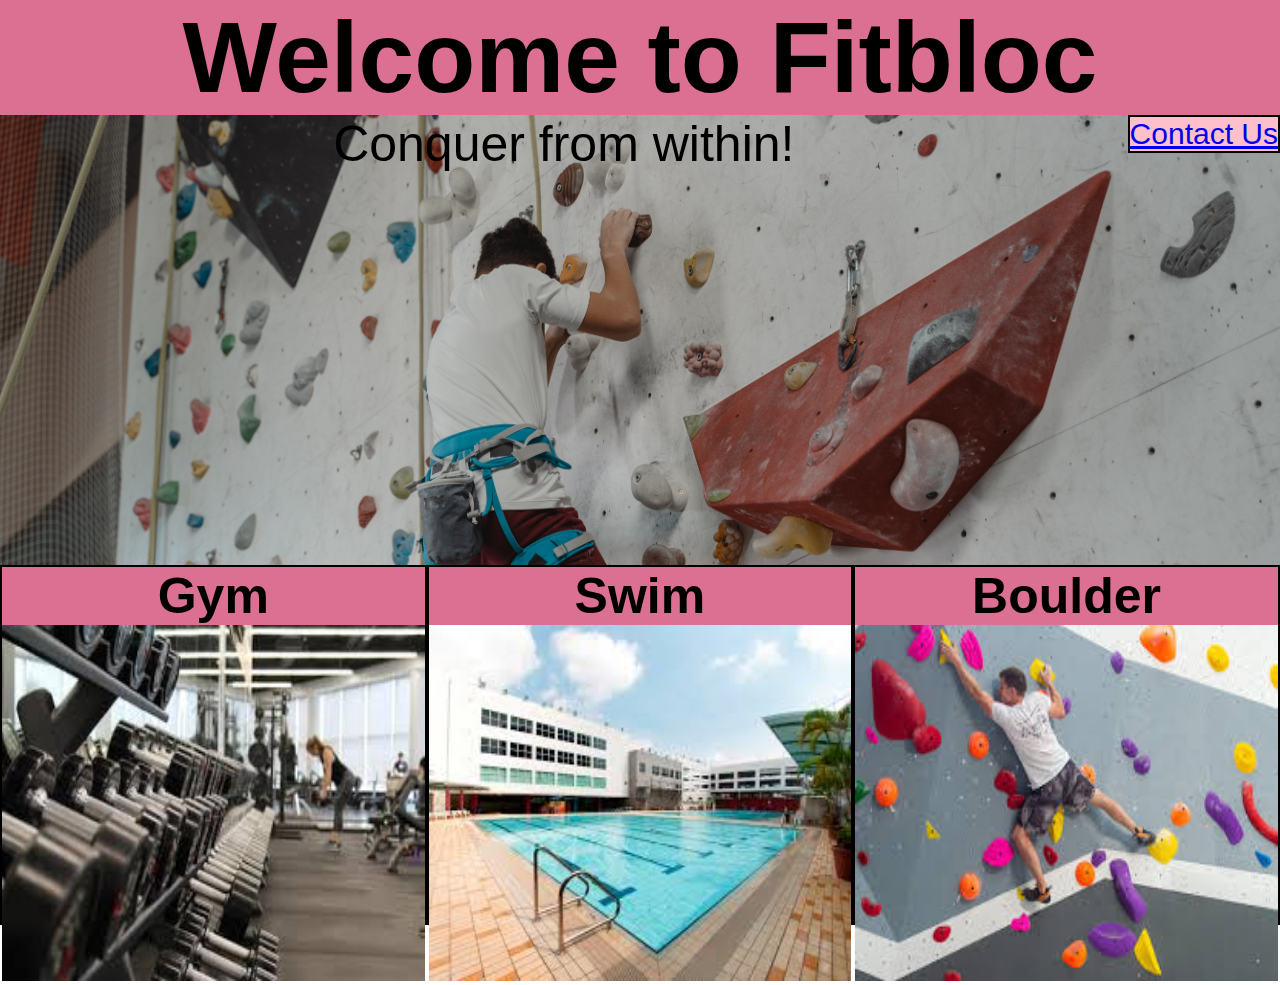
<file: index.html>
<!DOCTYPE html>
<html lang="en">
  <head>
    <meta charset="UTF-8" />
    <meta name="viewport" content="width=device-width, initial-scale=1.0" />
    <title>Fitbloc</title>
    <link rel="stylesheet" href="./styles.css" />
  </head>
  <body>
    <h1 id="main_header">Welcome to Fitbloc</h1>
    <a id="contact" href="contact.html">Contact Us</a>
    <div id="banner">
      <p id="subheader">Conquer from within!</p>
    </div>
    <div class="activities">
      <h3>Gym</h3>
      <a href="./gym.html"><img src="./gym.jpeg" alt="gym" /></a>
    </div>
    <div class="activities">
      <h3>Swim</h3>
      <a href="./swim.html"><img src="./swim.jpeg" alt="swim" /></a>
    </div>
    <div class="activities">
      <h3>Boulder</h3>
      <a href="./boulder.html"><img src="./bouldering.jpeg" alt="boulder" /></a>
    </div>
  </body>
</html>
</file>
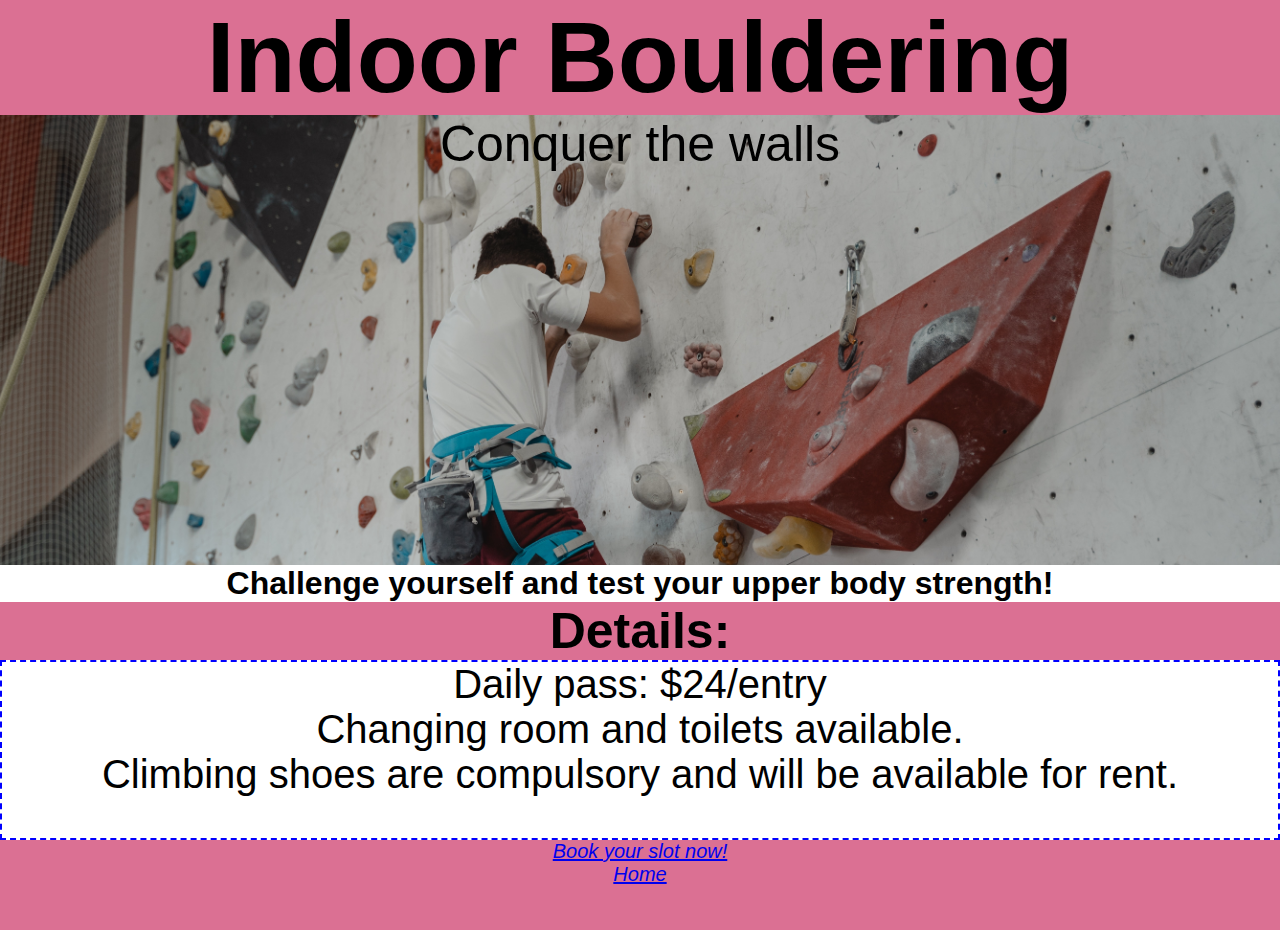
<file: boulder.html>
<!DOCTYPE html>
<html lang="en">
  <head>
    <meta charset="UTF-8" />
    <meta name="viewport" content="width=device-width, initial-scale=1.0" />
    <title>Bouldering</title>
    <link rel="stylesheet" href="./styles.css" />
  </head>
  <body>
    <h1 id="main_header">Indoor Bouldering</h1>
    <div id="banner">
      <p id="subheader">Conquer the walls</p>
    </div>
    </div>
    <h1>Challenge yourself and test your upper body strength!</h1>
    <h3>Details:</h3>
    <div class="information">
      <ul>
        <li>Daily pass: $24/entry</li>
        <li>Changing room and toilets available.</li>
        <li>Climbing shoes are compulsory and will be available for rent.</li>
      </ul>
    </div>
    <div id="footer">
      <a href="https://fitbloc.com/booking/">Book your slot now!</a><br />
      <a href="index.html">Home</a>
    </div>
  </body>
</html>
</file>
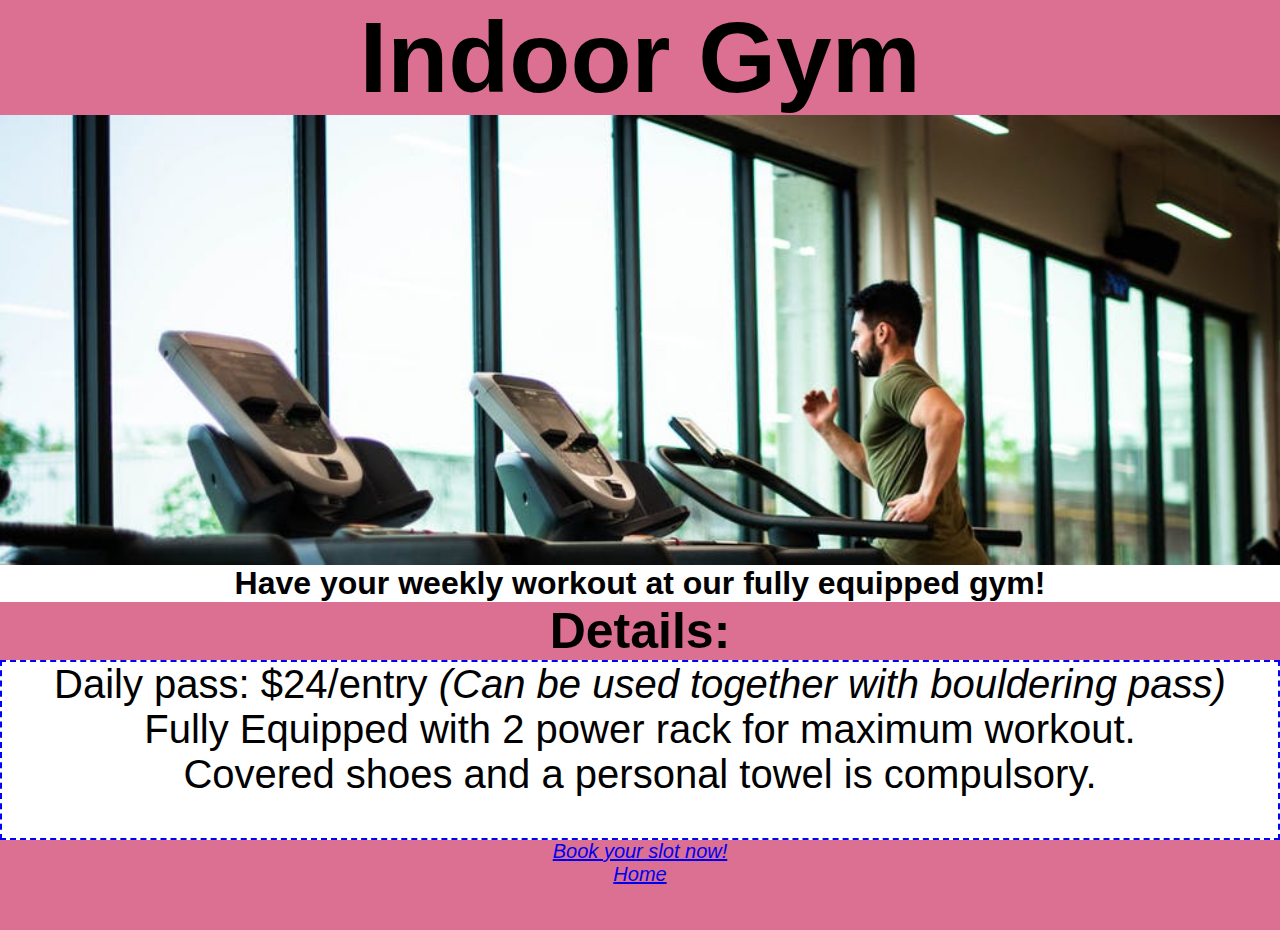
<file: gym.html>
<!DOCTYPE html>
<html lang="en">
  <head>
    <meta charset="UTF-8" />
    <meta name="viewport" content="width=device-width, initial-scale=1.0" />
    <title>Document</title>
    <link rel="stylesheet" href="./styles.css" />
  </head>
  <body>
    <h1 id="main_header">Indoor Gym</h1>
    <div id="gym_banner">
    </div>
    </div>
    <h1>Have your weekly workout at our fully equipped gym!</h1>
    <h3>Details:</h3>
    <div class="information">
      <ul>
        <li>Daily pass: $24/entry <span style="font-style: italic;">(Can be used together with bouldering pass)</span></li>
        <li>Fully Equipped with 2 power rack for maximum workout.</li>
        <li>Covered shoes and a personal towel is compulsory.</li>
      </ul>
    </div>
    <div id="footer">
      <a href="https://fitbloc.com/booking/">Book your slot now!</a><br />
      <a href="index.html">Home</a>
    </div>
  </body>
</html>
</file>
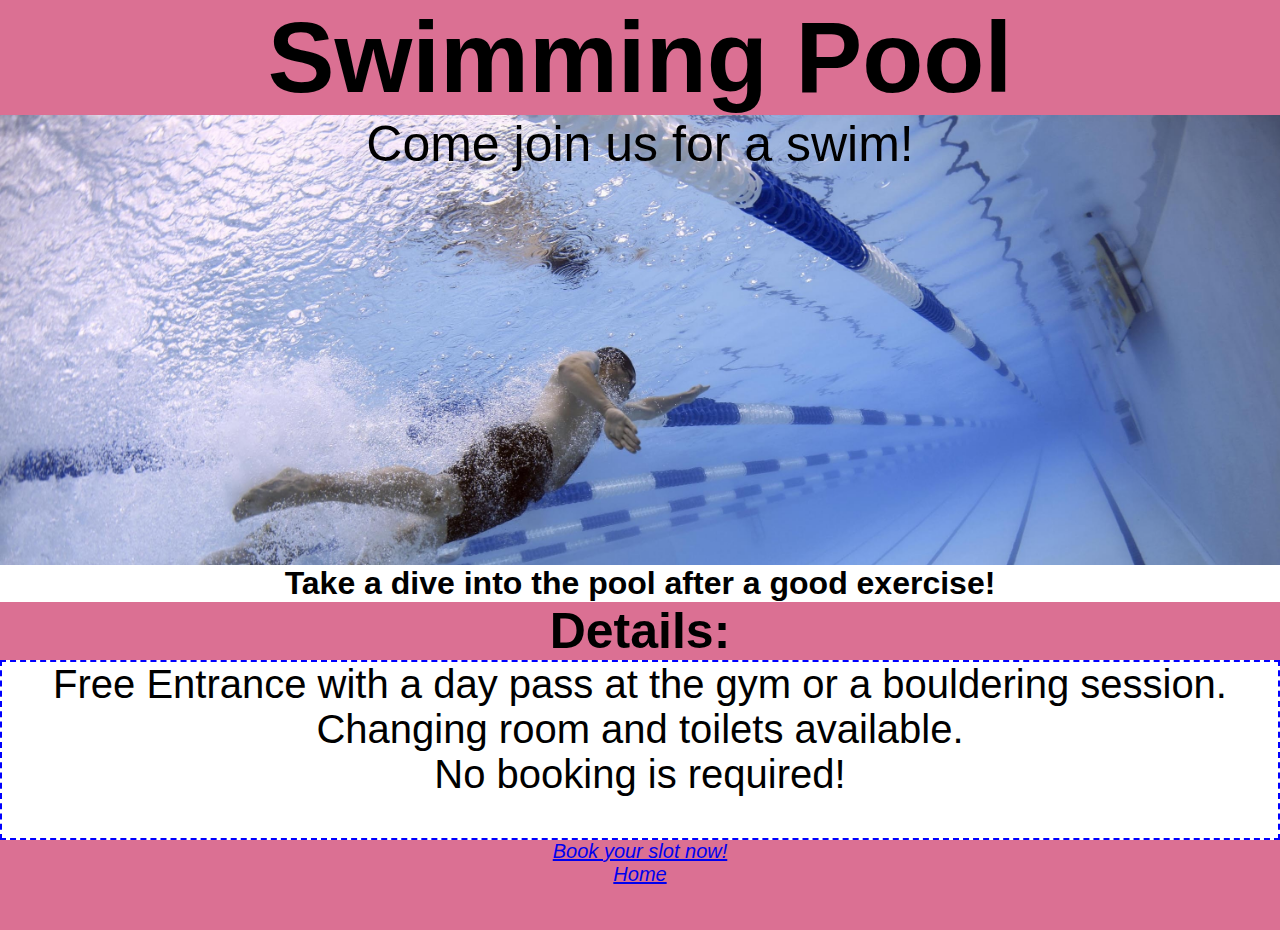
<file: swim.html>
<!DOCTYPE html>
<html lang="en">
  <head>
    <meta charset="UTF-8" />
    <meta name="viewport" content="width=device-width, initial-scale=1.0" />
    <title>Swim</title>
    <link rel="stylesheet" href="./styles.css" />
  </head>
  <body>
    <h1 id="main_header">Swimming Pool</h1>
    <div id="swim_banner">
      <p id="subheader">Come join us for a swim!</p>
    </div>
    <h1>Take a dive into the pool after a good exercise!</h1>
    <h3>Details:</h3>
    <div class="information">
      <ul>
        <li>
          Free Entrance with a day pass at the gym or a bouldering session.
        </li>
        <li>Changing room and toilets available.</li>
        <li>No booking is required!</li>
      </ul>
    </div>
    <div id="footer">
      <a href="https://fitbloc.com/booking/">Book your slot now!</a><br />
      <a href="index.html">Home</a>
    </div>
  </body>
</html>
</file>
<file: styles.css>
* {
  margin: 0;
  padding: 0;
  box-sizing: border-box;
  font-family: "Franklin Gothic Medium", "Arial Narrow", Arial, sans-serif;
}

#main_header {
  text-align: center;
  font-size: 100px;
  background-color: palevioletred;
}

#banner {
  text-align: center;
  background: url(./backgroundheader.jpg);
  background-size: cover;
  width: 100vw;
  height: 50vh;
}

#swim_banner {
  text-align: center;
  background: url(./swimmingbackground.jpg);
  background-size: cover;
  width: 100vw;
  height: 50vh;
}

#gym_banner {
  text-align: center;
  background: url(./gymbackground.jpeg);
  background-size: cover;
  width: 100vw;
  height: 50vh;
}

#subheader {
  font-size: 50px;
}

.activities {
  float: left;
  width: 33.33vw;
  height: 40vh;
  text-align: center;
  border: 2px solid black;
}

#contact {
  float: right;
  font-size: 30px;
  background-color: pink;
  border: 2px solid black;
}

#map {
  padding: 20px 40px;
}

h3 {
  background-color: palevioletred;
  text-align: center;
  font-size: 50px;
}

img {
  width: 100%;
  height: 100%;
}

h1 {
  text-align: center;
}

.information {
  text-align: center;
  font-size: 40px;
  border: 2px dashed blue;
  height: 20vh;
}

#footer {
  background-color: palevioletred;
  height: 10vh;
  text-align: center;
  font-style: italic;
  font-size: 20px;
}
</file>
